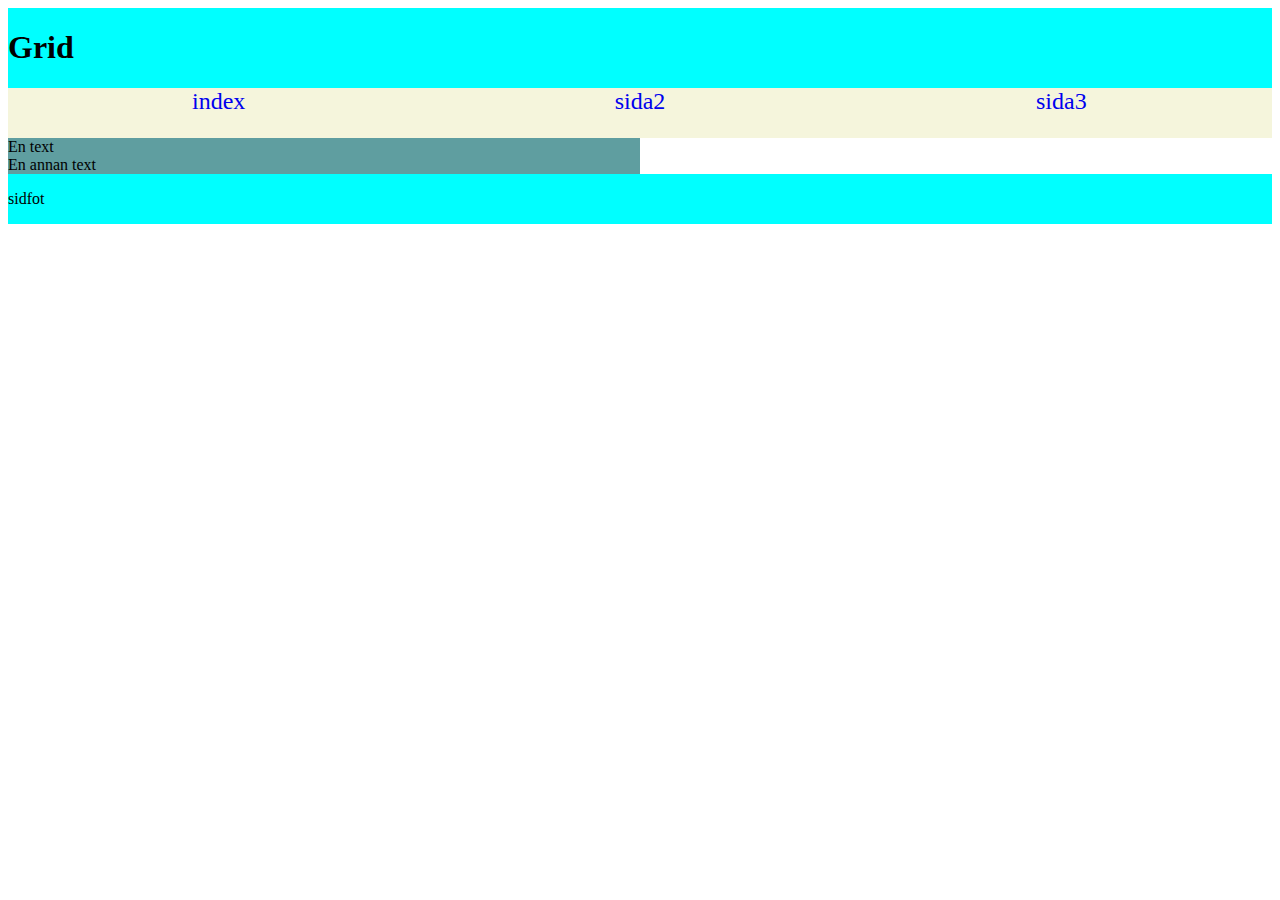
<file: index.html>
<!DOCTYPE html>
<html lang="sv">

<head>


    <meta charset="utf-8">
    <title>Gridexempel</title>
    <link href="style.css" rel="stylesheet">
</head>

<body>
    
<header>
    <h1>Grid</h1>
</header>
<nav>
    <ul>
        <li> <a href="index.html">index</a>
        <li> <a href="#">sida2</a>
        <li> <a href="#">sida3</a>    
      </ul>
   </nav>
    <main>
    <section>
        En text
    </section>

    <section>
        
        <aside>  
       En annan text
    </aside>

    </section>
    </main>
    <footer>
        <p>sidfot</p>
    </footer>
 </body>

</html>
</file>
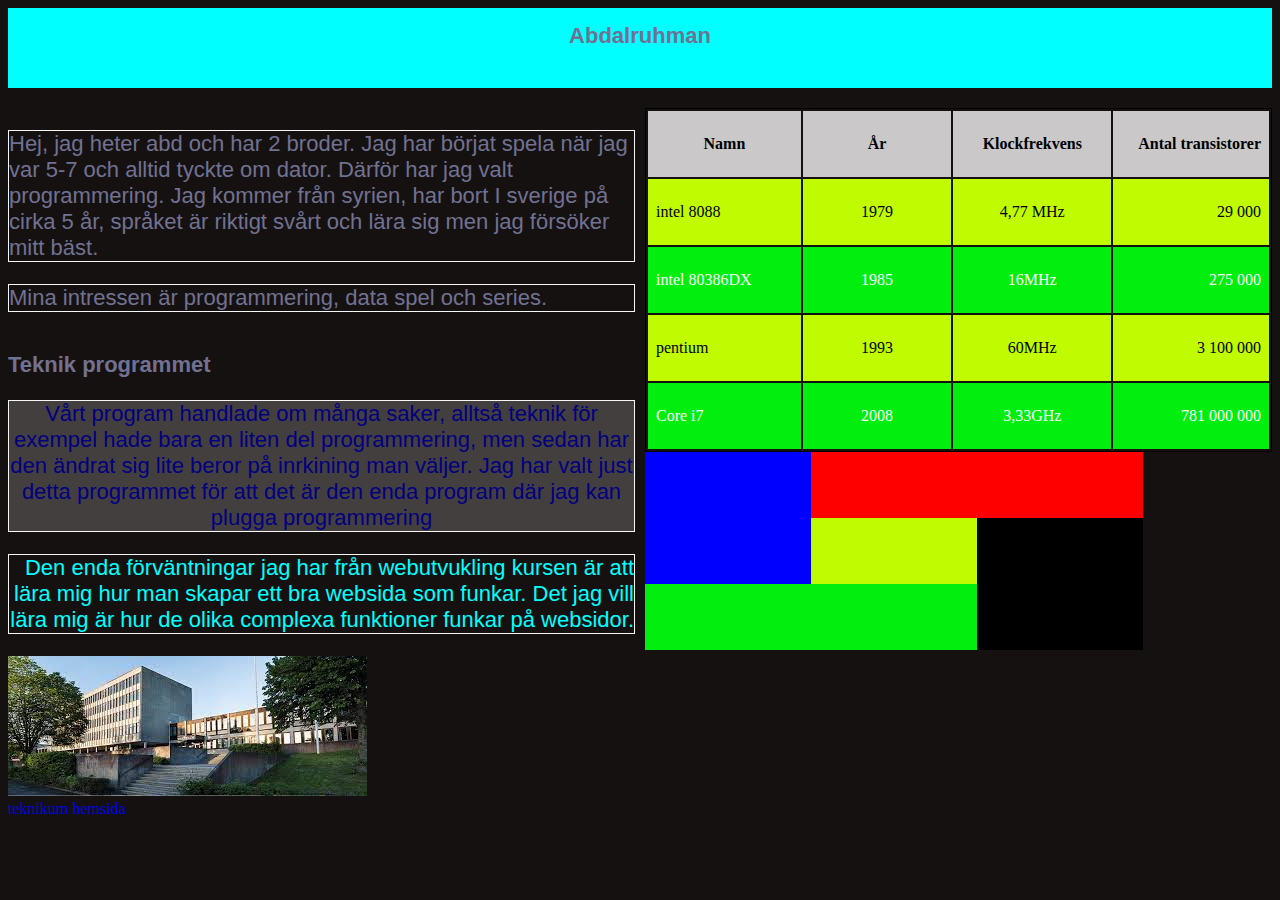
<file: uppg1.html>
<!DOCTYPE html>
<html lang="sv">
<head>
    <meta charset="utf-8">
    <title>Exempel</title>
    <link href="uppgift 2.css" rel="stylesheet">
</head>
<body>
    <header><h1>Abdalruhman</h1></header>
    <main>
        <section>
            <p class="h">Hej, jag heter abd och har 2 broder. Jag har börjat spela när jag var 5-7 och alltid tyckte om dator. Därför har jag valt programmering. Jag kommer från syrien, har bort I sverige på cirka 5 år, språket är riktigt svårt och lära sig men jag försöker mitt bäst. </p>
    <p class="h">Mina intressen är programmering, data spel och series. </p>
        </section>
        <section>
    <h2>Teknik programmet</h2>
    <p class="oi">Vårt program handlade om många saker, alltså teknik för exempel hade bara en liten del programmering, men sedan har den ändrat sig lite beror på inrkining man väljer. Jag har valt just detta programmet för att det är den enda program där jag kan plugga programmering</p>
    <p class="ii"> Den enda förväntningar jag har från webutvukling kursen är att lära mig hur man skapar ett bra websida som funkar. Det jag vill lära mig är hur de olika complexa funktioner funkar på websidor. </p >
    
    <img src="[data-uri]" alt="bild på teknikum">
    <a href="https://www.vaxjo.se/sidor/forskola-och-skola/gymnasieskola/teknikum.html"><br>teknikum hemsida </a>
</section>    
</main>
<aside>

<table>  

    <tr class="th">
        
        <th >Namn</th>
        <th >År</th>
        <th >Klockfrekvens</th>
        <th >Antal transistorer</th>

    </tr>
    <tr>
        <td>intel 8088</td >
        <td > 1979</td> 
        <td > 4,77 MHz</td>  
        <td > 29 000</td> 
    </tr>
    <tr >
        <td>intel 80386DX</td> 
        <td >1985</td> 
        <td > 16MHz</td> 
        <td> 275 000</td> 
    </tr >
        <tr>

        <td>pentium</td>
         <td > 1993</td>
          <td > 60MHz</td>
            <td> 3 100 000</td> 
        </tr>
       <tr >
        <td> Core i7</td> 
        <td> 2008 </td> 
        <td> 3,33GHz</td>
         <td> 781 000 000</td>
         
    </tr>
  

     
        <table class="kmm" >
                  
                <tr>
                 <td  rowspan="2" colspan="2" class="m"></td>
                 <td  colspan="2" class="mn"></td>
                 
                 
                </tr>
                <tr>
                    <td> </td>
                    <td  rowspan="2" colspan="2" class="mnm"></td>
                    
                </tr>
                <tr>
                    <td colspan="3"> </td>
            
        
    
      </table>

    </aside>
    </body>
    </html>
</file>
<file: style.css>
body{
    display: grid;
    grid-template-columns:1fr 1fr ;
    grid-template-rows: 80px 50px auto 50px;
    grid-template-areas: 
    "header header"
    "nav nav"
    "main1 main2"
    "footer footer";
}

header{
    grid-area: header;
    background-color: aqua;
}

nav{
    grid-area: nav;
    background-color: beige;
}
nav>ul{
    display: grid;
    grid-template-columns: 1fr 1fr 1fr;
    padding: 0;
    margin: 0;

}
nav li{
    list-style-type: none;
    text-align: center;
    font-size: 1.5em;
}
nav a{
    text-decoration: none;

}
main{
    background-color: cadetblue;
}
section{
    grid-area: main;
}
section{
   
}
aside{
    grid-area: aside;
}
section:last-of-type{
    grid-area: main2;
}


footer{
    grid-area: footer;
    background-color: aqua;

}
</file>
<file: uppgift 2.css>
body{
    background-color: rgb(22, 17, 17);
    color: #ffffff
}

h1{
    text-align: center;
}

p{
     border:1px solid rgb(247, 246, 246);
     
}

 p,h1, h2{
    color: rgb(113, 113, 146);
    font-size: 22px;
    font-family: Arial, Helvetica, sans-serif; 
   
    

}
.oi{
color: rgb(2, 0, 128);
text-align: center;
background-color: rgb(68, 63, 63);

}

.ii{ 
    color: aqua;
    text-align: right;
}

 a{
    text-decoration: none;
 }



 table {

    border: 1px solid black;

}

th, td {
    
    padding: 8px;
    height: 50px;
    width: 150px;
  }
 
  .th {
    color: black;
    background-color: rgb(202, 200, 200);
     
 }
 .kk {
  text-align: center;
 }
 .oo{
  text-align: right;
 }
 
  tr:nth-child(2n+2) {
    background-color: #c1fb01;
    color: black;
  }

  tr:nth-child(2n+3) {
    background-color: #02ee0e;
  }
  td:nth-child(4), th:nth-child(4){
    text-align:right;
  }
  td:nth-child(3), th:nth-child(3){
    text-align:center;
  }
  td:nth-child(2), th:nth-child(2){
    text-align:center;
  }
  
  .kmm {
    border: 20px #000000;
    border-collapse: collapse;
   
  }
  .m{
    background-color:blue;
  }
  .mn{
    background-color:rgb(255, 0, 0);
  }

  .mnm{
    background-color: rgb(0, 0, 0);
  }

  body{
    display: grid;
    grid-template-columns:1fr 1fr ;
    grid-template-rows: 80px auto auto 50px;
    grid-gap:10px;
    grid-template-areas: 
    "header header"
    "nav nav"
    "main aside"
    "footer footer";
}

header{
  grid-area: header;
  background-color: aqua;
}

main{
  grid-area: main;
  display: grid;
}

aside{
  grid-area: aside;
}
</file>
